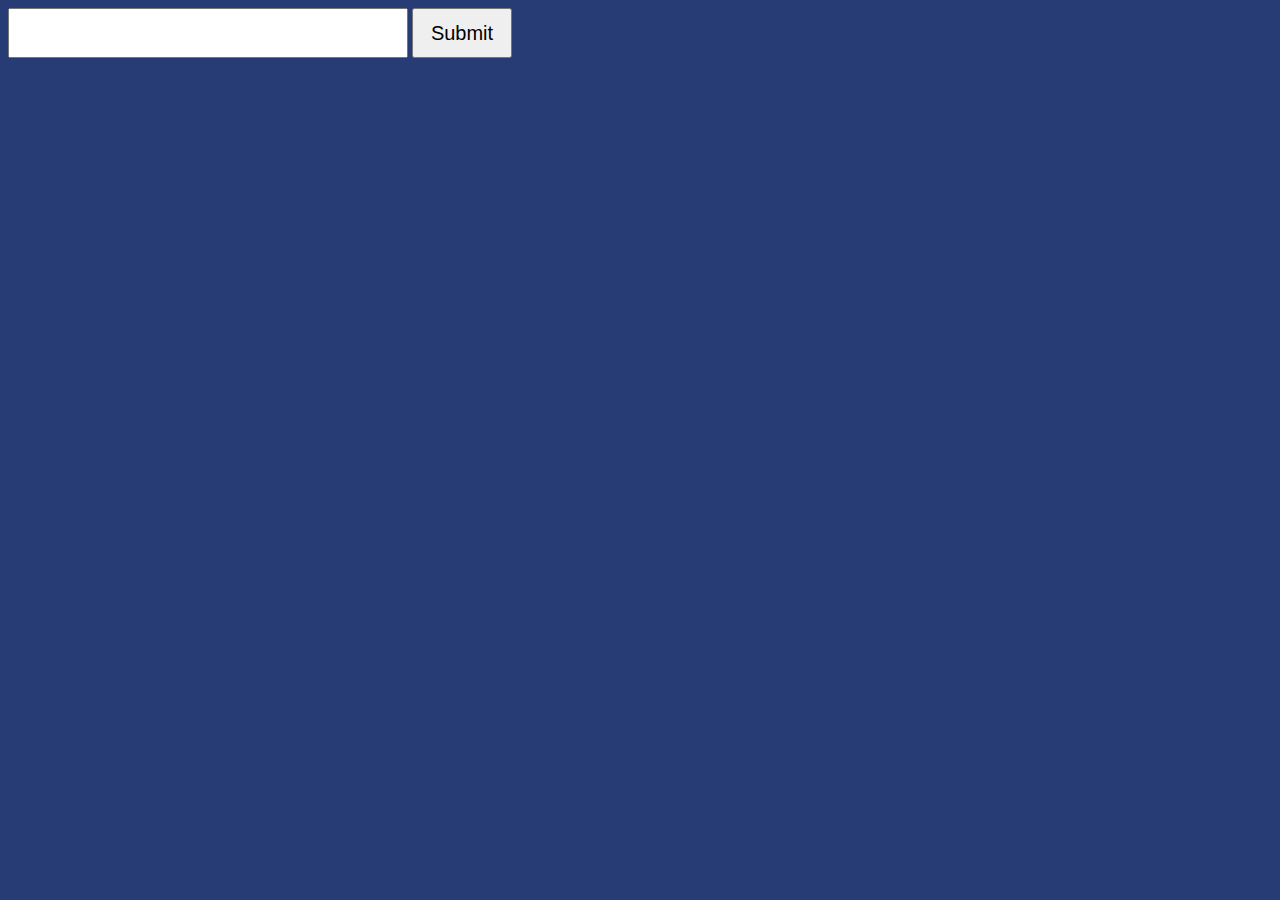
<file: module 2/to do app/index.html>
<html lang="en">
    <head>
        <title>
            <meta charset="UTF-*" />
            <meta http-equiv="X-UA-Compatible" content="IE=edge" />
            <meta name="viewport" content="width=device-width, initial-scale=1.0" />
            <title>To-do App</title>
            <link rel="stylesheet" href="style.css" />
    </head>

    <body>

        <input type="text">
        <button>Submit</button> 


        <ul>

        </ul>

        <Script src="script.js"></Script>

    </body>








</html>
</file>
<file: module 2/to do app/style.css>
* {
    box-sizing: border-box;
  }
  
  body {
    background-color: #273c75;
  }
  
  input {
    width: 400px;
    height: 50px;
    font-size: 20px;
  }
  
  button {
    height: 50px;
    width: 100px;
    font-size: 20px;
  }
  
  li {
    font-family: "Raleway", sans-serif;
    color: white;
    list-style: none;
    font-size: 30px;
  }
</file>
